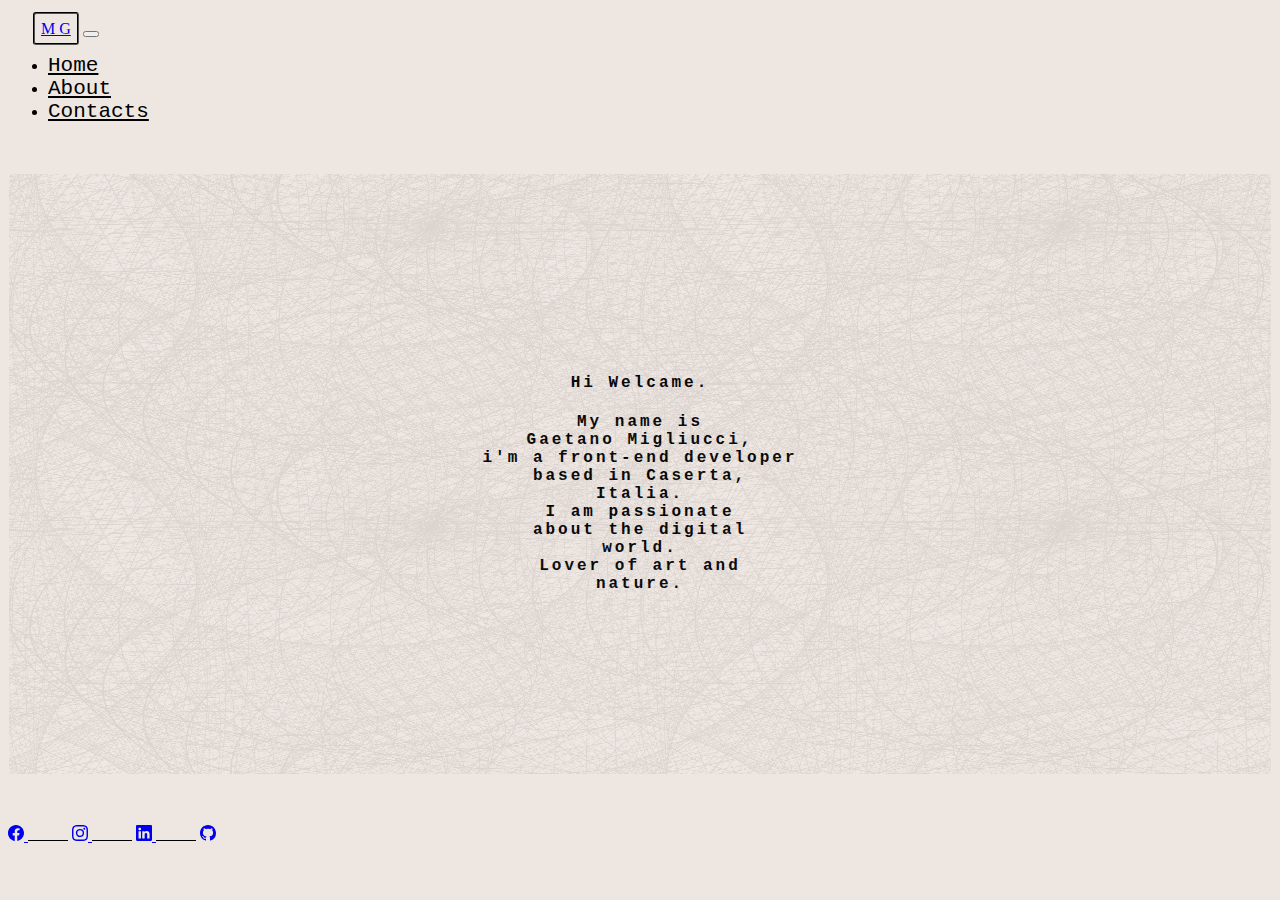
<file: Portfolio/index.html>
<!DOCTYPE html>
<html lang="en">
<head>
    <meta charset="UTF-8">
    <meta http-equiv="X-UA-Compatible" content="IE=edge">
    <meta name="viewport" content="width=device-width, initial-scale=1.0">
    <title>Gae_Mig</title>    
    <link rel="shortcut icon" href="assets/img/favi.png"/>

    <link href="https://cdn.jsdelivr.net/npm/bootstrap@5.1.3/dist/css/bootstrap.min.css" rel="stylesheet" integrity="sha384-1BmE4kWBq78iYhFldvKuhfTAU6auU8tT94WrHftjDbrCEXSU1oBoqyl2QvZ6jIW3" crossorigin="anonymous">

    <link rel="stylesheet" href="assets/style.css">

</head>
<body>

<header>
  <nav class="navbar navbar-expand-lg navbar-light ">
    <div class="container-fluid">
      <a class="navbar-brand logo" href="#">M G</a>
      <button class="navbar-toggler" type="button" data-bs-toggle="collapse" data-bs-target="#navbarSupportedContent" aria-controls="navbarSupportedContent" aria-expanded="false" aria-label="Toggle navigation">
        <span class="navbar-toggler-icon"></span>
      </button>
      <div class="collapse navbar-collapse" id="navbarSupportedContent">
        <ul class="navbar-nav  ms-auto">
          <li class="nav-item">
            <a class="nav-link active" aria-current="page" href="index.html">Home</a>
          </li>
          <li class="nav-item">
            <a class="nav-link active" href="indexAbout.html">About</a>
          </li>
        </li>
         
        <li class="nav-item">
            <a class="nav-link active" href="indexContact.html">Contacts</a>
          </li>
        </li>
        </ul>
       
      </div>
    </div>
  </nav>
</header>

<main>
<div class="container">
  <div class="backImage">
  <img class="imagine" src="assets/img/black-and-white-2703890_1920.jpg" alt="" >   
</div>
  <div class="testo"> <h4 style="font-weight: bold;">Hi Welcame.</h4>
    <p class="paragrafo">
        My name is 
    <br>Gaetano Migliucci,
    <br>i'm a front-end developer 
    <br>based in Caserta,
    <br>Italia.
    <br>I am passionate 
    <br> about the digital 
    <br> world.
    <br>Lover of art and  
    <br>nature.
    </p>
  </div>
</div>
</div>
</main>


<footer class="text-center">
  <section class="mb-4">
    <!-- Facebook -->
   
    <a class="faceB btn btn-outline-dark  btn-floating mt-3 mx-4" href="https://it-it.facebook.com/gaetano.migliucci/" target="_blank" role="button">
      <svg xmlns="http://www.w3.org/2000/svg" width="16" height="16" fill="currentColor" class="bi bi-facebook" viewBox="0 0 16 16">
        <path d="M16 8.049c0-4.446-3.582-8.05-8-8.05C3.58 0-.002 3.603-.002 8.05c0 4.017 2.926 7.347 6.75 7.951v-5.625h-2.03V8.05H6.75V6.275c0-2.017 1.195-3.131 3.022-3.131.876 0 1.791.157 1.791.157v1.98h-1.009c-.993 0-1.303.621-1.303 1.258v1.51h2.218l-.354 2.326H9.25V16c3.824-.604 6.75-3.934 6.75-7.951z"/>
      </svg>
    </a>
      <div class="trattino" ></div>
    <!-- Instagram -->
    <a class="btn btn-outline-dark  btn-floating mt-3 mx-4" href="https://www.instagram.com/gae_mig_/" target="_blank" role="button">
      <svg xmlns="http://www.w3.org/2000/svg" width="16" height="16" fill="currentColor" class="bi bi-instagram" viewBox="0 0 16 16">
        <path d="M8 0C5.829 0 5.556.01 4.703.048 3.85.088 3.269.222 2.76.42a3.917 3.917 0 0 0-1.417.923A3.927 3.927 0 0 0 .42 2.76C.222 3.268.087 3.85.048 4.7.01 5.555 0 5.827 0 8.001c0 2.172.01 2.444.048 3.297.04.852.174 1.433.372 1.942.205.526.478.972.923 1.417.444.445.89.719 1.416.923.51.198 1.09.333 1.942.372C5.555 15.99 5.827 16 8 16s2.444-.01 3.298-.048c.851-.04 1.434-.174 1.943-.372a3.916 3.916 0 0 0 1.416-.923c.445-.445.718-.891.923-1.417.197-.509.332-1.09.372-1.942C15.99 10.445 16 10.173 16 8s-.01-2.445-.048-3.299c-.04-.851-.175-1.433-.372-1.941a3.926 3.926 0 0 0-.923-1.417A3.911 3.911 0 0 0 13.24.42c-.51-.198-1.092-.333-1.943-.372C10.443.01 10.172 0 7.998 0h.003zm-.717 1.442h.718c2.136 0 2.389.007 3.232.046.78.035 1.204.166 1.486.275.373.145.64.319.92.599.28.28.453.546.598.92.11.281.24.705.275 1.485.039.843.047 1.096.047 3.231s-.008 2.389-.047 3.232c-.035.78-.166 1.203-.275 1.485a2.47 2.47 0 0 1-.599.919c-.28.28-.546.453-.92.598-.28.11-.704.24-1.485.276-.843.038-1.096.047-3.232.047s-2.39-.009-3.233-.047c-.78-.036-1.203-.166-1.485-.276a2.478 2.478 0 0 1-.92-.598 2.48 2.48 0 0 1-.6-.92c-.109-.281-.24-.705-.275-1.485-.038-.843-.046-1.096-.046-3.233 0-2.136.008-2.388.046-3.231.036-.78.166-1.204.276-1.486.145-.373.319-.64.599-.92.28-.28.546-.453.92-.598.282-.11.705-.24 1.485-.276.738-.034 1.024-.044 2.515-.045v.002zm4.988 1.328a.96.96 0 1 0 0 1.92.96.96 0 0 0 0-1.92zm-4.27 1.122a4.109 4.109 0 1 0 0 8.217 4.109 4.109 0 0 0 0-8.217zm0 1.441a2.667 2.667 0 1 1 0 5.334 2.667 2.667 0 0 1 0-5.334z"/>
      </svg>
    </a><div class="trattino" ></div>

    <!-- Linkedin -->
    <a class="btn btn-outline-dark btn-floating mt-3 mx-4" href="https://it.linkedin.com/in/gaetano-migliucci-7430951a1" target="_blank" role="button">
      <svg xmlns="http://www.w3.org/2000/svg" width="16" height="16" fill="currentColor" class="bi bi-linkedin" viewBox="0 0 16 16">
        <path d="M0 1.146C0 .513.526 0 1.175 0h13.65C15.474 0 16 .513 16 1.146v13.708c0 .633-.526 1.146-1.175 1.146H1.175C.526 16 0 15.487 0 14.854V1.146zm4.943 12.248V6.169H2.542v7.225h2.401zm-1.2-8.212c.837 0 1.358-.554 1.358-1.248-.015-.709-.52-1.248-1.342-1.248-.822 0-1.359.54-1.359 1.248 0 .694.521 1.248 1.327 1.248h.016zm4.908 8.212V9.359c0-.216.016-.432.08-.586.173-.431.568-.878 1.232-.878.869 0 1.216.662 1.216 1.634v3.865h2.401V9.25c0-2.22-1.184-3.252-2.764-3.252-1.274 0-1.845.7-2.165 1.193v.025h-.016a5.54 5.54 0 0 1 .016-.025V6.169h-2.4c.03.678 0 7.225 0 7.225h2.4z"/>
      </svg>
    </a>
    <div class="trattino" ></div>
    <!-- Github -->
    <a class="btn btn-outline-dark  btn-floating mt-3 mx-4" href="https://github.com/GaeMig" target="_blank" role="button">
      <svg xmlns="http://www.w3.org/2000/svg" width="16" height="16" fill="currentColor" class="bi bi-github" viewBox="0 0 16 16">
        <path d="M8 0C3.58 0 0 3.58 0 8c0 3.54 2.29 6.53 5.47 7.59.4.07.55-.17.55-.38 0-.19-.01-.82-.01-1.49-2.01.37-2.53-.49-2.69-.94-.09-.23-.48-.94-.82-1.13-.28-.15-.68-.52-.01-.53.63-.01 1.08.58 1.23.82.72 1.21 1.87.87 2.33.66.07-.52.28-.87.51-1.07-1.78-.2-3.64-.89-3.64-3.95 0-.87.31-1.59.82-2.15-.08-.2-.36-1.02.08-2.12 0 0 .67-.21 2.2.82.64-.18 1.32-.27 2-.27.68 0 1.36.09 2 .27 1.53-1.04 2.2-.82 2.2-.82.44 1.1.16 1.92.08 2.12.51.56.82 1.27.82 2.15 0 3.07-1.87 3.75-3.65 3.95.29.25.54.73.54 1.48 0 1.07-.01 1.93-.01 2.2 0 .21.15.46.55.38A8.012 8.012 0 0 0 16 8c0-4.42-3.58-8-8-8z"/>
      </svg>
    </a>
  </section>

</footer>


<script src="https://cdn.jsdelivr.net/npm/@popperjs/core@2.10.2/dist/umd/popper.min.js" integrity="sha384-7+zCNj/IqJ95wo16oMtfsKbZ9ccEh31eOz1HGyDuCQ6wgnyJNSYdrPa03rtR1zdB" crossorigin="anonymous"></script>
<script src="https://cdn.jsdelivr.net/npm/bootstrap@5.1.3/dist/js/bootstrap.min.js" integrity="sha384-QJHtvGhmr9XOIpI6YVutG+2QOK9T+ZnN4kzFN1RtK3zEFEIsxhlmWl5/YESvpZ13" crossorigin="anonymous"></script>
</body>
</html>
</file>
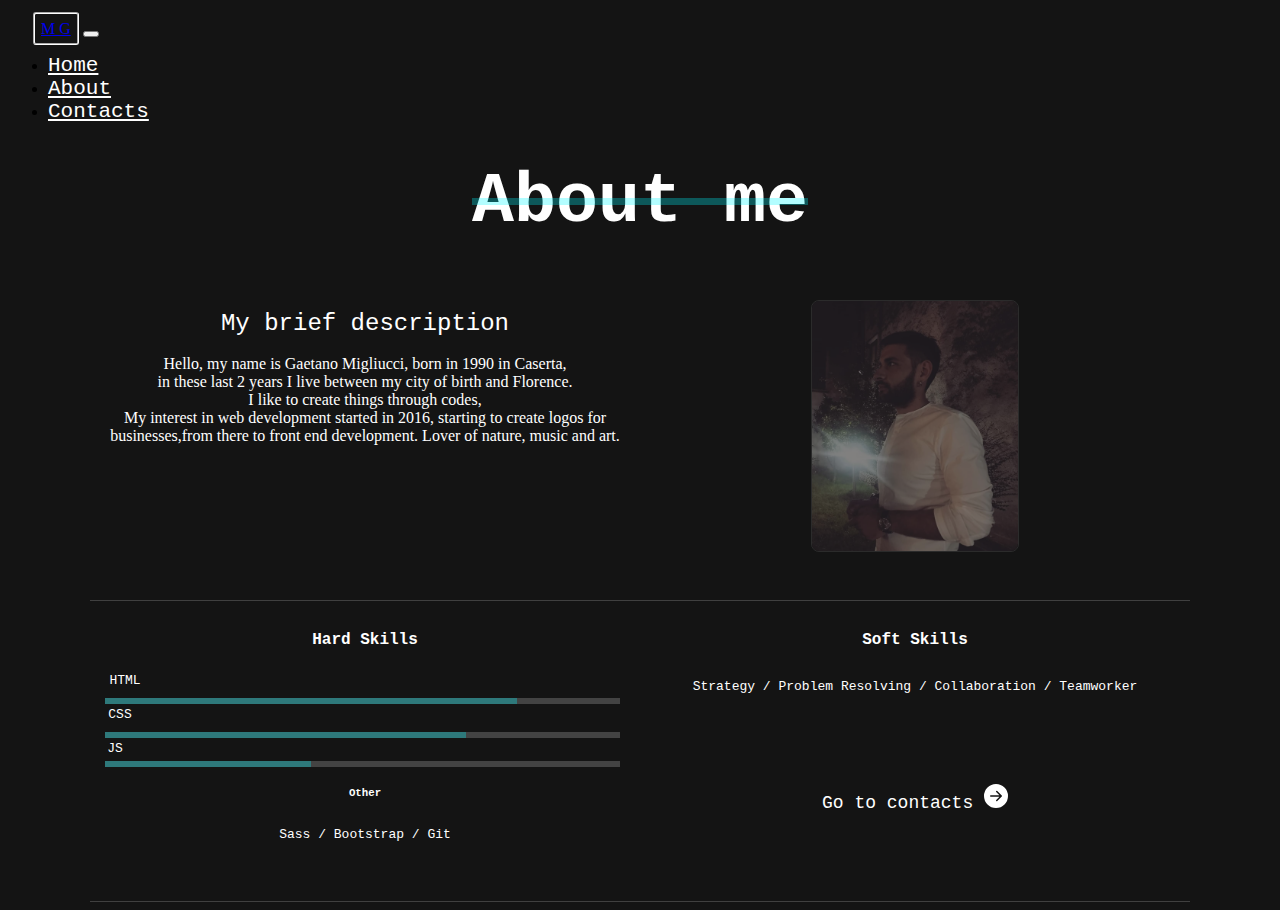
<file: Portfolio/indexAbout.html>
<!DOCTYPE html>
<html lang="en">
<head>
    <meta charset="UTF-8">
    <meta http-equiv="X-UA-Compatible" content="IE=edge">
    <meta name="viewport" content="width=device-width, initial-scale=1.0">
    <title>Abaut Gae_Mig</title>
    <link rel="shortcut icon" href="assets/img/favi.png"/>

    <link href="https://cdn.jsdelivr.net/npm/bootstrap@5.1.3/dist/css/bootstrap.min.css" rel="stylesheet" integrity="sha384-1BmE4kWBq78iYhFldvKuhfTAU6auU8tT94WrHftjDbrCEXSU1oBoqyl2QvZ6jIW3" crossorigin="anonymous">

    <link rel="stylesheet" href="assets/aboutStyle.css">
</head>
<body>
    
<header>
    <nav class="navbar navbar-expand-lg navbar-dark  ">
      <div class="container-fluid">
        <a class="navbar-brand logo" href="index.html">M G</a>
        <button class="navbar-toggler" type="button" data-bs-toggle="collapse" data-bs-target="#navbarSupportedContent" aria-controls="navbarSupportedContent" aria-expanded="false" aria-label="Toggle navigation">
          <span class="navbar-toggler-icon"></span>
        </button>
        <div class="collapse navbar-collapse" id="navbarSupportedContent">
          <ul class="navbar-nav  ms-auto">
            <li class="nav-item">
              <a class="nav-link active" aria-current="page" href="index.html">Home</a>
            </li>

            <li class="nav-item">
              <a class="nav-link active" href="indexAbout.html">About</a>
            </li>

          
          <li class="nav-item">
              <a class="nav-link active" href="indexContact.html">Contacts</a>
            </li>
          </li>
          </ul>
         
        </div>
      </div>
    </nav>
  </header>

<main>

<h2 id="titolo-abaut" class="title">About me </h2>

<div class="grid-container">
  <div class="descrizione-grid">
    <div class="grid-item  item-1">

<p class="descrizioneLunga">
<span class="frase">My brief description</span> 
<br>
<br>
Hello, my name is Gaetano Migliucci, born in 1990 in Caserta, <br>
in these last 2 years I live between my city of birth and Florence. <br>
I like to create things through codes, <br>
My interest in web development started in 2016, 
starting to create logos for businesses,from there to front end development.

Lover of nature, music and art.
</p>
    </div>

    <div class="grid-item item-2">
       <img class="myFoto" src="assets/img/MyFoto.jpg" alt="foto">
    </div>
    
    <div class="grid-item item-3">
     <h4 class="hardSkills">Hard Skills</h4>

     <span id="html">HTML</span> 
     <div class="sfondoLoading">
     <div class="line"></div>
    </div>
     

    <span id="css">CSS</span>
    <div class="sfondoLoading">
    <div class="line1"></div>
    </div>

    <span id="js">JS</span>
    <div class="sfondoLoading">
      <div class="line2"></div>
    </div>
    
    <h6 class="other">Other</h6>
    <span class="otherSkills">Sass / Bootstrap / Git</span>
  </div>

<div class="grid-item item-4">
   <h4 class="softSkills">Soft Skills</h4>
   <p class="otherSkills">Strategy / Problem Resolving / Collaboration / Teamworker</p>
      
  <div class="link">
    <a class="goTo" href="indexContact.html">
      Go to contacts
      <svg xmlns="http://www.w3.org/2000/svg" width="24" height="24" fill="currentColor" class="bi bi-arrow-right-circle-fill arrow" viewBox="0 0 16 16">
        <path d="M8 0a8 8 0 1 1 0 16A8 8 0 0 1 8 0zM4.5 7.5a.5.5 0 0 0 0 1h5.793l-2.147 2.146a.5.5 0 0 0 .708.708l3-3a.5.5 0 0 0 0-.708l-3-3a.5.5 0 1 0-.708.708L10.293 7.5H4.5z"/>
      </svg>
    </a>
  </div>

</div>


  

  </div>

</div>

</main>


<script src="https://cdn.jsdelivr.net/npm/@popperjs/core@2.10.2/dist/umd/popper.min.js" integrity="sha384-7+zCNj/IqJ95wo16oMtfsKbZ9ccEh31eOz1HGyDuCQ6wgnyJNSYdrPa03rtR1zdB" crossorigin="anonymous"></script>
<script src="https://cdn.jsdelivr.net/npm/bootstrap@5.1.3/dist/js/bootstrap.min.js" integrity="sha384-QJHtvGhmr9XOIpI6YVutG+2QOK9T+ZnN4kzFN1RtK3zEFEIsxhlmWl5/YESvpZ13" crossorigin="anonymous"></script>

<script>
  var abautMe = ['About me' , 'My Skills' , 'My Skills'];
  var counter= 0;
  var abaut = document.getElementById("titolo-abaut");
  setInterval(update_titolo_abaut, 5000);
  function update_titolo_abaut(){
  abaut.innerHTML = abautMe[counter];
  counter++;
  if(counter >= abautMe.length){
    counter = 0;
  }
  }
</script>
</body>
</html>
</file>
<file: Portfolio/assets/style.css>
body{
   background-color: rgb(238, 230, 225);
   
   /*background-image: linear-gradient(to right, rgb(110, 110, 110), rgb(150, 150, 150));*/
}

/*Sezione Nav*/

header{
   margin-top: 20px;
}
 .logo{
   margin-left: 25px;
   border-top: 2px groove black;
   border-left: 2px groove black;
   border-right: 2px groove black;
   border-bottom: 2px groove black;
   padding: 6px;
   border-radius: 3px;
 }

 .logo:hover{
   border-color: rgba(0, 0, 0, 0);
   text-decoration:line-through;
   text-decoration-color: rgba(95, 158, 160,0.5);
   
 }

.nav-link{
   color: black;
   font-size: 21px;
   font-family:'Courier New', Courier, monospace;
   font-weight: 500;
   margin-right: 5px;
   
   position: relative;
}


.nav-link::after{
    content: "";
    opacity: 0;
    transition: all 0.5s;
    height: 2px;
    width: 100%;
    background-color: white;
    position: absolute;
    bottom: 0;
    left: 0;
}
.nav-link:hover::after{
    opacity: 1;
}

/*sezione contenitore*/

.container{
   margin-top: 50px;
   height: 600px;
   border-top: 0.5px groove  rgba(0, 0, 0, 0);
   border-left: 0.5px groove rgba(0, 0, 0, 0) ;
   border-right: 0.5px groove rgba(0, 0, 0, 0);
   border-bottom: 0.5px groove rgba(0, 0, 0, 0) ;
   animation: border-left 7s;
   margin-bottom: 50px;
   
 }
 .backImage{
   position: relative;
   padding-left: 0px;
 }
 .imagine{
   position: absolute;
    opacity: 0.08;
    width: 100%;
    height: 600px;
    border-radius: 2px;
 }
 /*
 .imagine:hover{
   opacity: 0;
 }
 */
 @keyframes border-left {
    0% { opacity: 0;}
    45% {opacity: 0.5;}
    100% { opacity: 1;}
 }


 .testo{
   margin-top: 200px;
   text-align:center;
   font-family:'Courier New', Courier, monospace;
   font-weight: 600;
   letter-spacing:3px;
 }


/*footer*/
/*
.mb-4{
   margin-top: 250px;
}*/

.trattino{
   display: inline-block;
   background-color: black;
   height: 1px;
   width: 40px;
}

@media  screen and (max-width: 501px) {
   .trattino{width: 5px;}
}

@media  screen and (max-width: 390px) {
   .trattino{width: 0px;}
    
}

@media screen and (max-height:800px){
.container{height: 400px;}
.testo{margin-top: 100px;}
.imagine{height: 400px;}
.mb-4{margin-top: 100px;}
}
</file>
<file: Portfolio/assets/aboutStyle.css>
body{
    background-color:  rgb(20, 20, 20);
}

/*sezione nav*/

header{
    margin-top: 20px;
 }
  .logo{
    margin-left: 25px;
    border-top: 2px groove white;
    border-left: 2px groove white;
    border-right: 2px groove white;
    border-bottom: 2px groove white;
    padding: 6px;
    border-radius: 3px;
  }
 
  .logo:hover{
    border-color: rgba(0, 0, 0, 0);
    text-decoration:line-through;
    text-decoration-color: rgba(0, 247, 255, 0.3);
  }
 
.nav-link{
    color: white;
    font-size: 21px;
    font-family:'Courier New', Courier, monospace;
    font-weight: 500;
    margin-right: 5px;
    
    position: relative;
 }
 .nav-link::after{
     content: "";
     opacity: 0;
     transition: all 0.5s;
     height: 2px;
     width: 100%;
     background-color: white;
     position: absolute;
     bottom: 0;
     left: 0;
 }
 .nav-link:hover::after{
     opacity: 1;
 }

 /*sezione main*/
 .title{
  text-align: center;
  color: white;
  margin-top: 40px;
  font-size: 70px;
  font-family: 'Courier New', Courier, monospace;
  text-decoration: underline;
  text-decoration-line:line-through;
  text-decoration-color: rgba(0, 247, 255, 0.3);
 }
 
 .grid-container {
  margin-top: 30px;
  display: flex;
  justify-content: center;
}
.grid-item{
  border-bottom: 1px solid rgba(240, 240, 240, 0.2);
  width: 550px;
  height: 300px;
  color: white;
  text-align: center;
  justify-content: center;
}

@media screen and (max-width:550px) {
  .grid-item{width:450px;}
}
@media screen and (max-width:450px){
  .grid-item{width:350px;}
}
@media screen and (max-width:280px){
  .grid-item{width:280px;}
  .grid-item{border-bottom: 0;}
}

@media screen and (max-height:800px){
  .grid-item{height: 275px;}
  .title{margin-top: 0px;}
  
}

.descrizione-grid{
  width: 1400px;
  display: flex;
  flex-wrap: wrap;
  justify-content: center;
  flex-direction: row;
  align-items: center;
}
.myFoto{
  height: 250px;
  border-radius: 8px;
  opacity: 0.5;
  border: 1px solid rgba(255, 255, 255, 0.2);
}
.myFoto:hover{
  opacity: 1;
}
.descrizioneLunga{
  margin-top: 10px;
}
.frase{
  font-size: 24px;
  font-family: 'Courier New', Courier, monospace;

}


@media screen and (max-width: 1100px)  {
  .item-1{order:2;}
  .item-2{order:1;}
  .item-3{order:3;}
  .item-4{order:4;}
  .item-5{order:5;}
}

@media screen and (max-width: 550px)  {
  .item-1{order:2;}
  .item-2{order:1;}
  .item-3{order:3;}
  .item-4{order:4;}
  .item-5{order:5;}

  #html{margin-left: 15px;}
  #css{margin-left: 15px;}
  #js{margin-left: 15px;}

}


/*hard slills*/
.hardSkills{
  margin-top: 30px;
  font-family: 'Courier New', Courier, monospace;
}
#html{
  margin-top: 10px;
  font-family: monospace;
  margin-right: 480px ;
}
#css{
  margin-top: 10px;
  font-family: monospace;
  margin-right: 490px;
}
#js{
  margin-top: 10px;
  font-family: monospace;
  margin-right: 500px;
}
.sfondoLoading{
  height: 6px;
  background-color: rgba(255, 255, 255, 0.2);
  margin-left: 15px;
  margin-right: 20px;
}
.line{
  width: 80%; 
  height: 6px;
  background-color:  rgba(0, 247, 255, 0.3);
  margin-top: 10px;
  animation: loadingHtml 15s; 
}
@keyframes loadingHtml{
  0%{width: 0%;}
  75%{width: 80%;}
  100%{width: 80%;}
}

.line1{
  width: 70%; 
  height: 6px;
  background-color:  rgba(0, 247, 255, 0.3);
  margin-top: 10px;
  animation: loadingCss 15s; 
}
@keyframes loadingCss{
  0%{width: 0%;}
  75%{width: 70%;}
  100%{width: 70%;}
}
.line2{
  width: 40%; 
  height: 6px;
  background-color:  rgba(0, 247, 255, 0.3);
  margin-top: 5px;
  animation: loadingJs 15s; 
}
@keyframes loadingJs{
  0%{width: 0%;}
  75%{width: 40%;}
  100%{width: 40%;}
}
.other{
  margin-top: 20px;
  font-family: 'Courier New', Courier, monospace;
}
.otherSkills{
  font-family: monospace;
  margin-top: 30px;
}

@media screen and (max-width:280px){
  .grid-item{margin-top: 50px;}
}
/*soft skills*/
.softSkills{
  font-family:'Courier New', Courier, monospace;
  margin-top: 30px;
}
.goTo{
  text-decoration: none;
  color: white;
}
.goTo:hover{
  color: white;
}
.link{
  margin-top: 90px;
  font-size: 18px;
  font-family: monospace;
  cursor:pointer;
}
.link .arrow{
  transition: 0.5s;
  color: white;
}
.link .arrow:hover{
  transform: translateX(10px);
}
</file>
